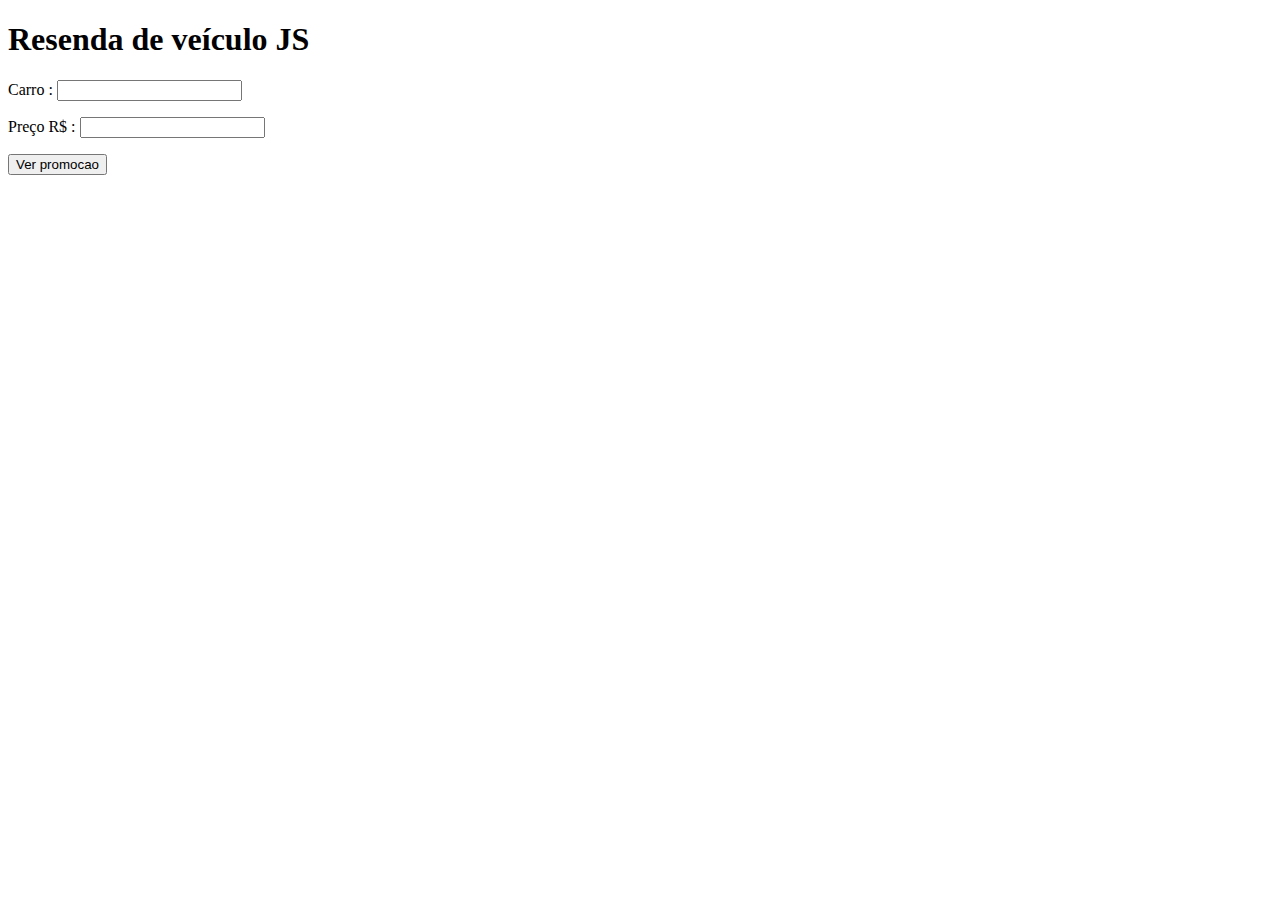
<file: questaoI.html>
<!DOCTYPE html>
<html>
    <head>
        <time></time>
    </head>
    <body>
        <h1>Resenda de veículo JS</h1>
        <p> Carro : <input type="text" id="nome"></p>
        <p> Preço R$ : <input type="number" id="preco"></p>    
        <p> <input type="button" value="Ver promocao" id="mostrar"></p>
        <p id="resposta"></p>
        <p id="entrada"></p>
        <p id="parcela"></p>

        <script src="questaoI.js"></script>
    </body>
</html>
</file>
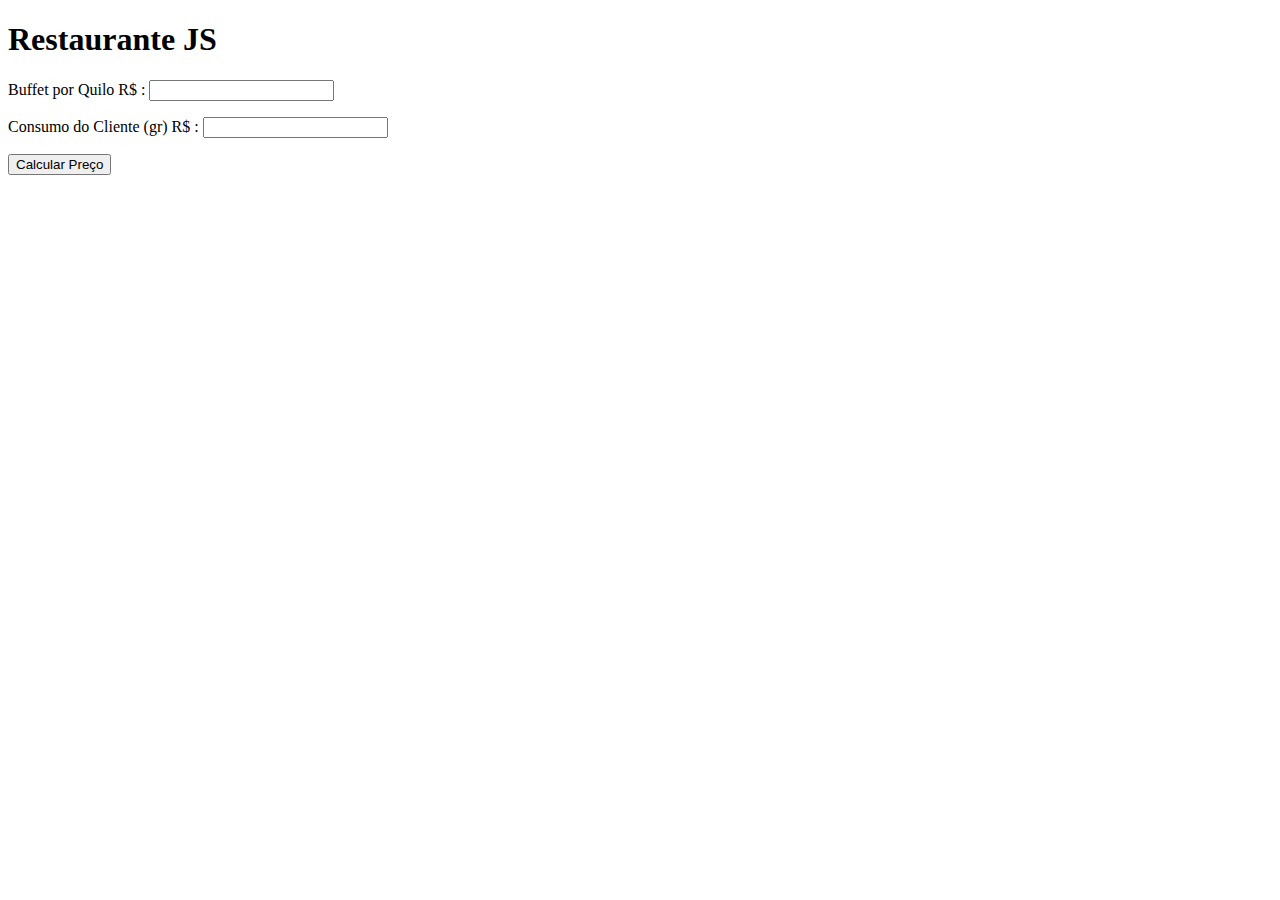
<file: questaoII.html>
<!DOCTYPE html>
<html>
    <head>
        <time></time>
    </head>
    <body>
        <h1>Restaurante JS</h1>
        <p> Buffet por Quilo R$ : <input type="number" id="quilo"></p>
        <p> Consumo do Cliente (gr) R$ : <input type="number" id="grama"></p>    
        <p> <input type="button" value="Calcular Preço" id="restaurante"></p>
        <p id="calculo"></p>

        <script src="questaoII.js"></script>
    </body>
</html>
</file>
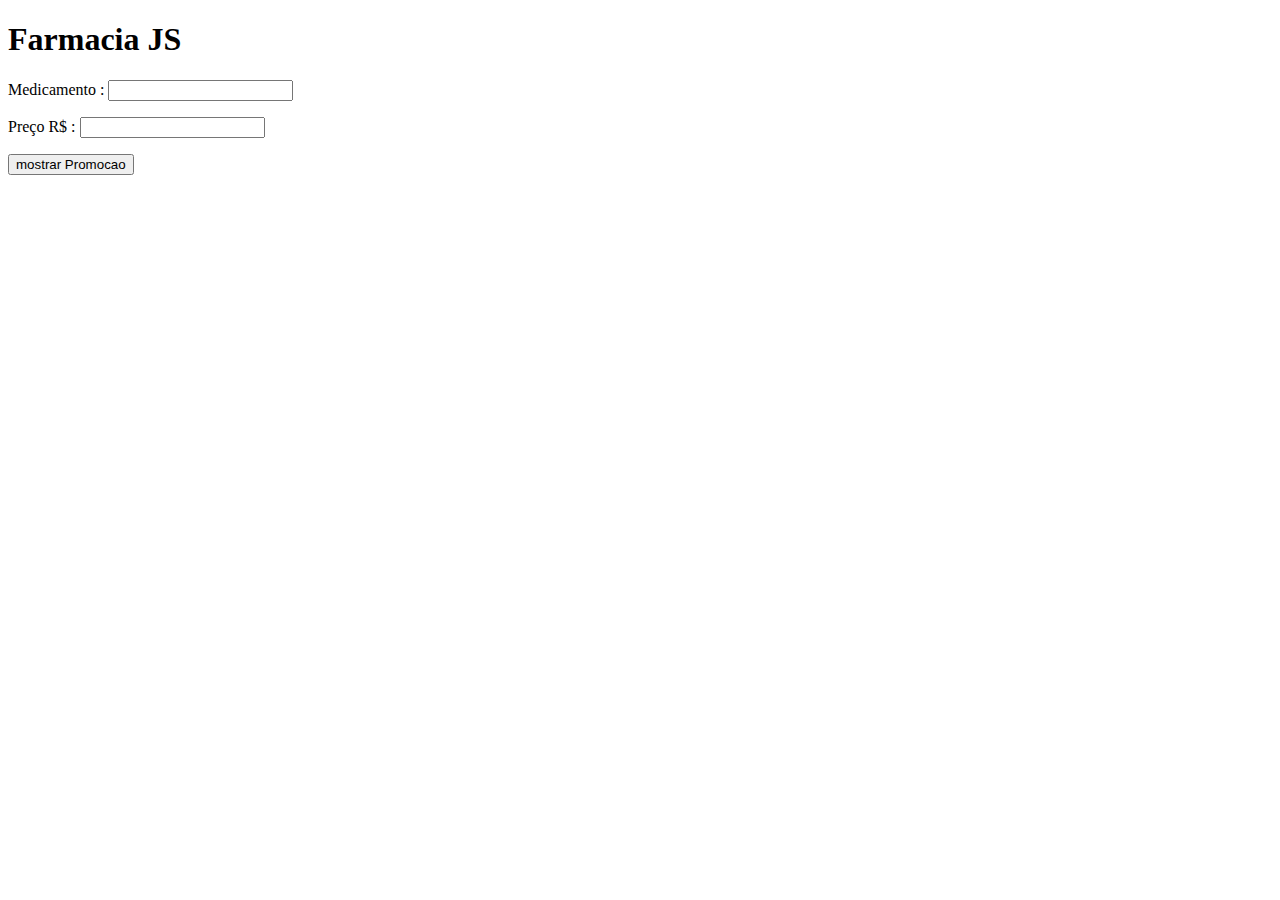
<file: questaoIII.html>
<!DOCTYPE html>
<html>
    <head>
        <time></time>
    </head>
    <body>
        <h1>Farmacia JS</h1>
        <p> Medicamento : <input type="text" id="nome"></p>
        <p> Preço R$ : <input type="number" id="preco"></p>    
        <p> <input type="button" value="mostrar Promocao" id="promo"></p>
        <p id="promocao"></p>
        <p id="calculo"></p>

        <script src="questaoIII.js"></script>
    </body>
</html>
</file>
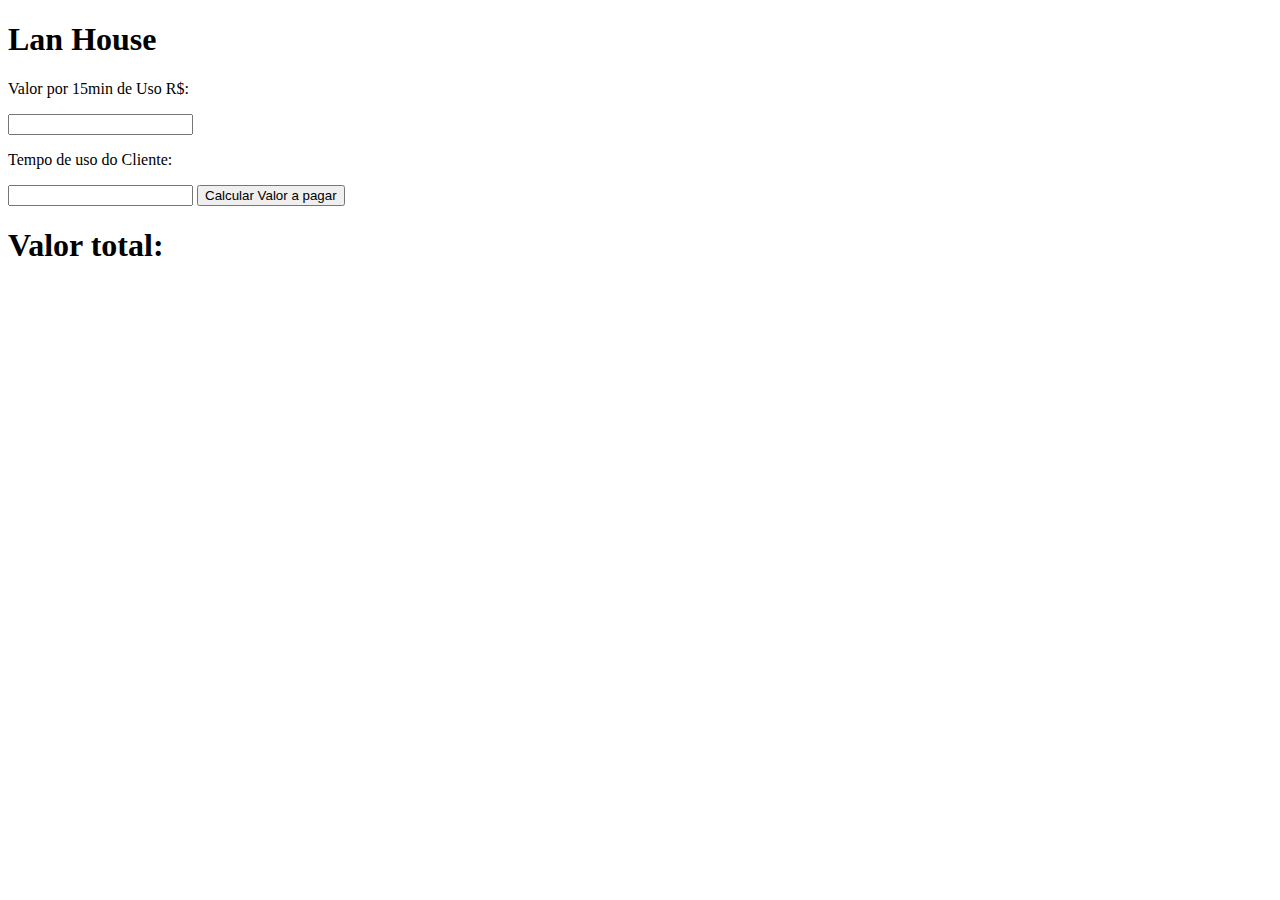
<file: questaoIV.html>
<!DOCTYPE html>
<html lang="en">
<head>
    <meta charset="UTF-8">
    <meta name="viewport" content="width=device-width, initial-scale=1.0">
    
    <script src="questaoIV.js"></script>
    <title>Lan House</title>
</head>
<body>
    <h1>Lan House</h1>
    <p>Valor por 15min de Uso R$:</p>
    <input type="text" name="valor" id="valorTempoUso">
    <p>Tempo de uso do Cliente:</p>
    <input type="text" name="valor" id="TempoUso">
    <button id="botaoCalcular" onclick="calcularValor()">Calcular Valor a pagar</button>

    <h1 id="Total">Valor total: </h1>
     
</body>
</html>
</file>
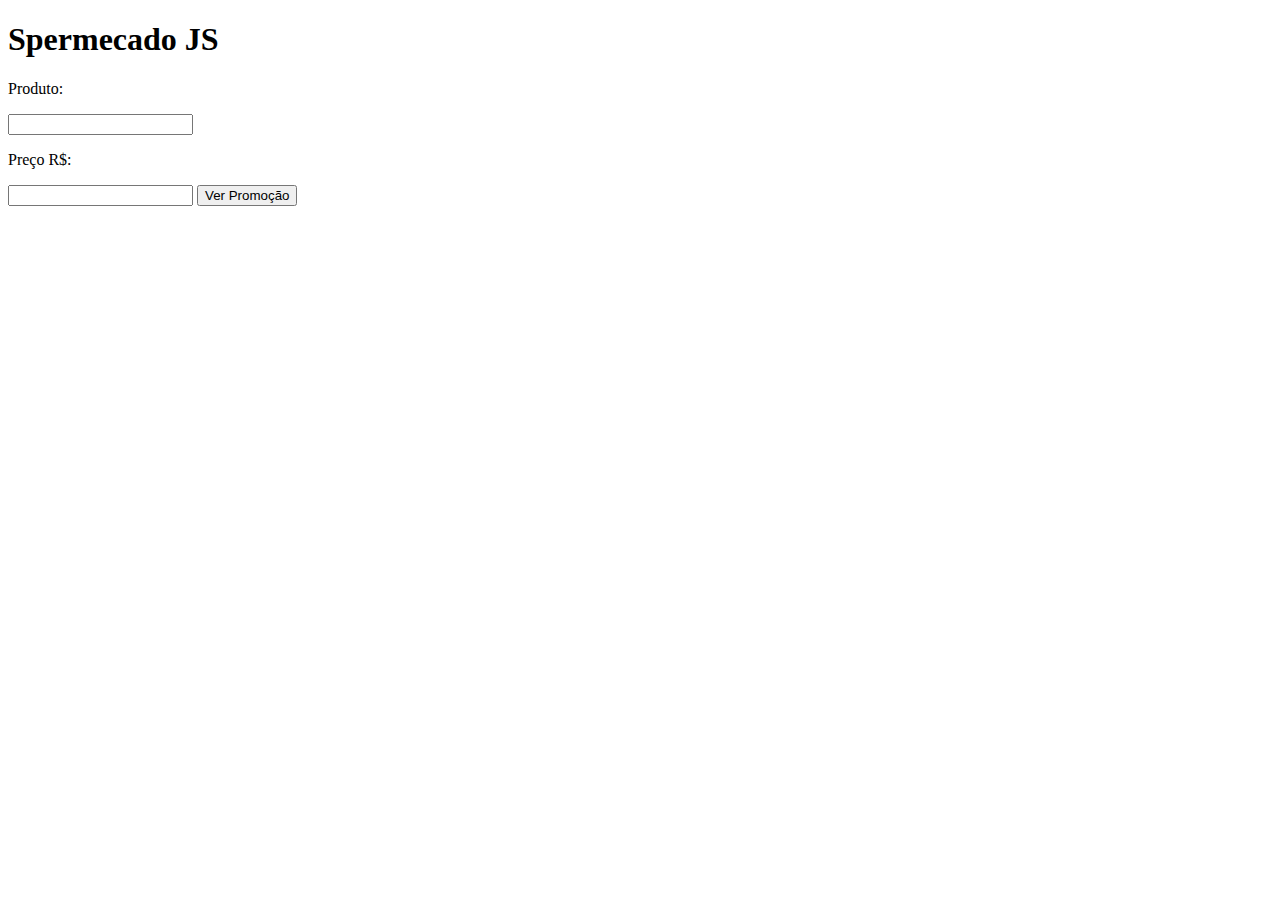
<file: questaoV.html>
<!DOCTYPE html>
<html lang="en">

<head>
    <meta charset="UTF-8">
    <meta name="viewport" content="width=device-width, initial-scale=1.0">
    <script src="questaoV.js"></script>

    <title>Spermecado</title>
</head>

<body>
    <h1>Spermecado JS</h1>

    <p>Produto:</p>
    <input type="text" name="produto" id="produto">
    <p>Preço R$:</p>
    <input type="text" name="preco" id="preco">

    <button onclick="calculaPromocao()">Ver Promoção</button>

    <h3 id="mensagemPromocao"></h3>
    <h3 id="total"></h3>


</body>

</html>
</file>
